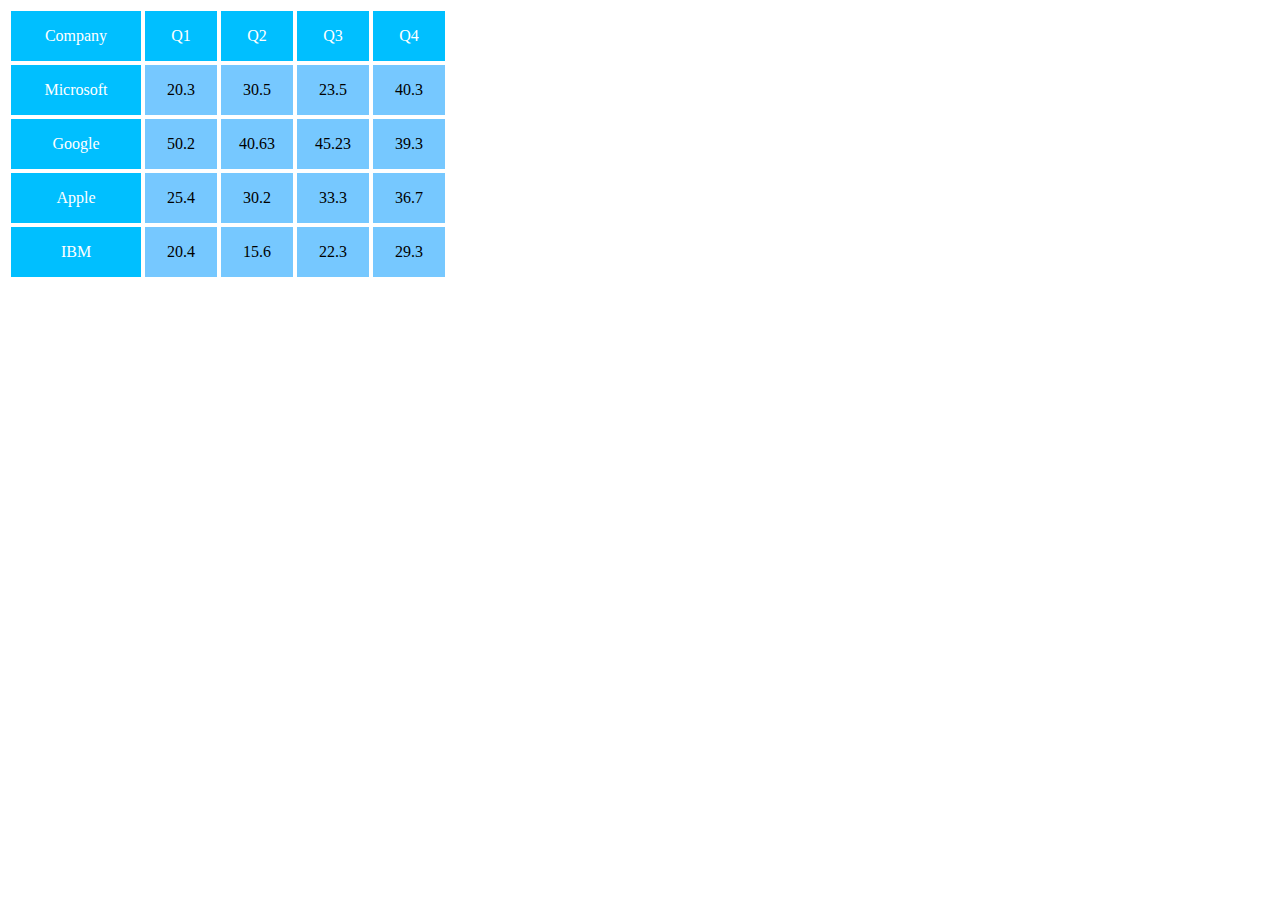
<file: Laba_3/zadacha_1/index.html>
<!DOCTYPE html>
<html lang="en">
<head>
    <meta charset="UTF-8">
    <title>Title</title>
    <link rel="stylesheet" href="styles.css">
</head>
<body>

<table class="table">

<tr><td class="companyName">Company</td><td class="Q">Q1</td ><td class="Q">Q2</td><td class="Q">Q3</td><td class="Q">Q4</td></tr>
<tr><td class="companyName">Microsoft</td><td>20.3</td><td>30.5</td><td>23.5</td><td>40.3</td></tr>
<tr><td class="companyName">Google</td><td>50.2</td><td>40.63</td><td>45.23</td><td>39.3</td></tr>
<tr><td class="companyName">Apple</td><td>25.4</td><td>30.2</td><td>33.3</td><td>36.7</td></tr>
<tr><td class="companyName">IBM</td><td>20.4</td><td>15.6</td><td>22.3</td><td>29.3</td></tr>


</table>
</body>
</html>
</file>
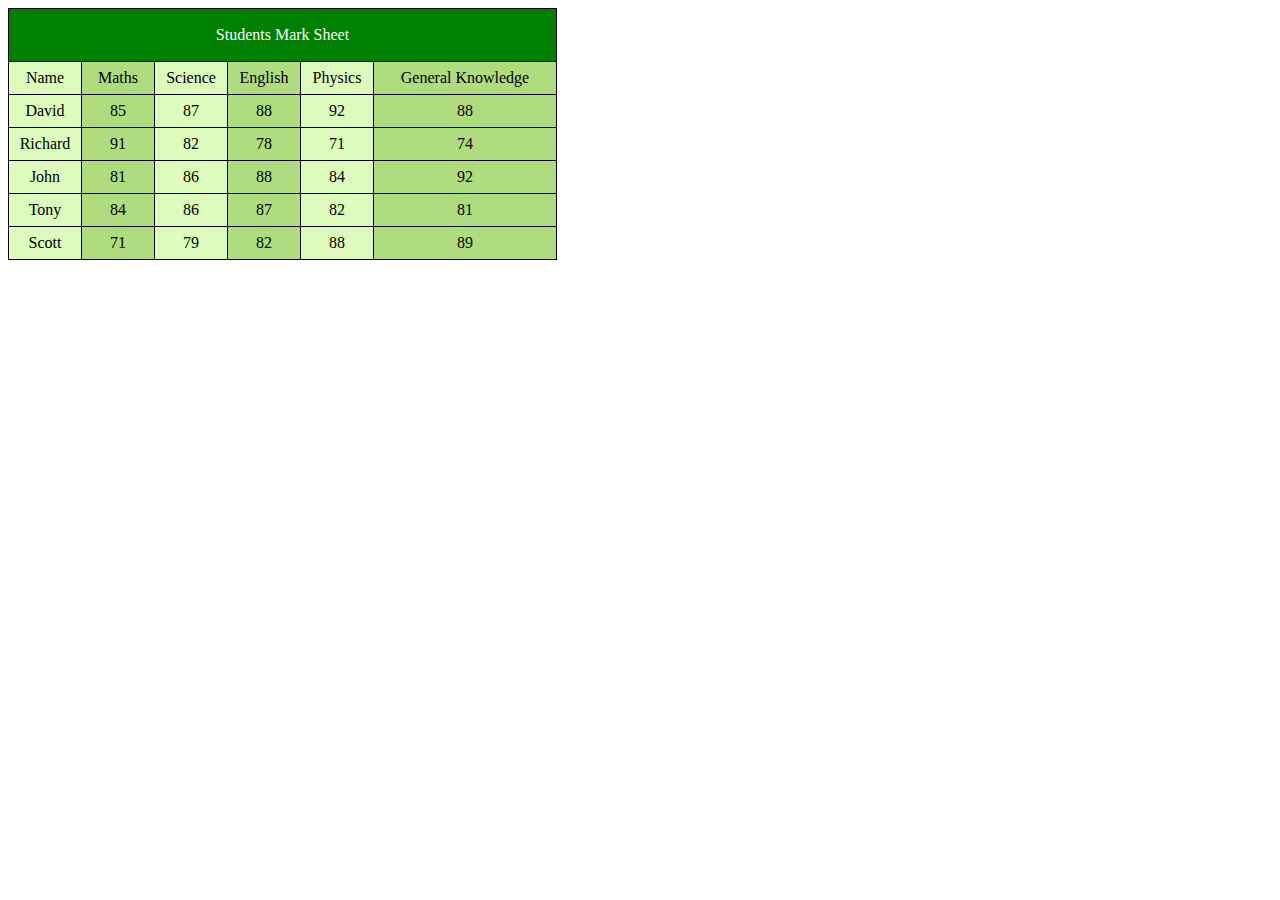
<file: Laba_3/zadacha_2/index.html>
<!DOCTYPE html>
<html lang="en">
<head>
    <meta charset="UTF-8">
    <title>Title</title>
    <link rel="stylesheet" href="styles.css">
</head>
<body>

<table class="table">

    <tr>
        <td colspan="6" class="titleBackground"><p class="title">Students Mark Sheet</p></td>
    </tr>
    <tr>
        <td>Name</td>
        <td>Maths</td>
        <td>Science</td>
        <td>English</td>
        <td>Physics</td>
        <td class="GK">General Knowledge</td>
    </tr>
    <tr>
        <td>David</td>
        <td>85</td>
        <td>87</td>
        <td>88</td>
        <td>92</td>
        <td>88</td>
    </tr>
    <tr>
        <td>Richard</td>
        <td>91</td>
        <td>82</td>
        <td>78</td>
        <td>71</td>
        <td>74</td>
    </tr>
    <tr>
        <td>John</td>
        <td>81</td>
        <td>86</td>
        <td>88</td>
        <td>84</td>
        <td>92</td>
    </tr>
    <tr>
        <td>Tony</td>
        <td>84</td>
        <td>86</td>
        <td>87</td>
        <td>82</td>
        <td>81</td>
    </tr>
    <tr>
        <td>Scott</td>
        <td>71</td>
        <td>79</td>
        <td>82</td>
        <td>88</td>
        <td>89</td>
    </tr>


</table>
</body>
</html>
</file>
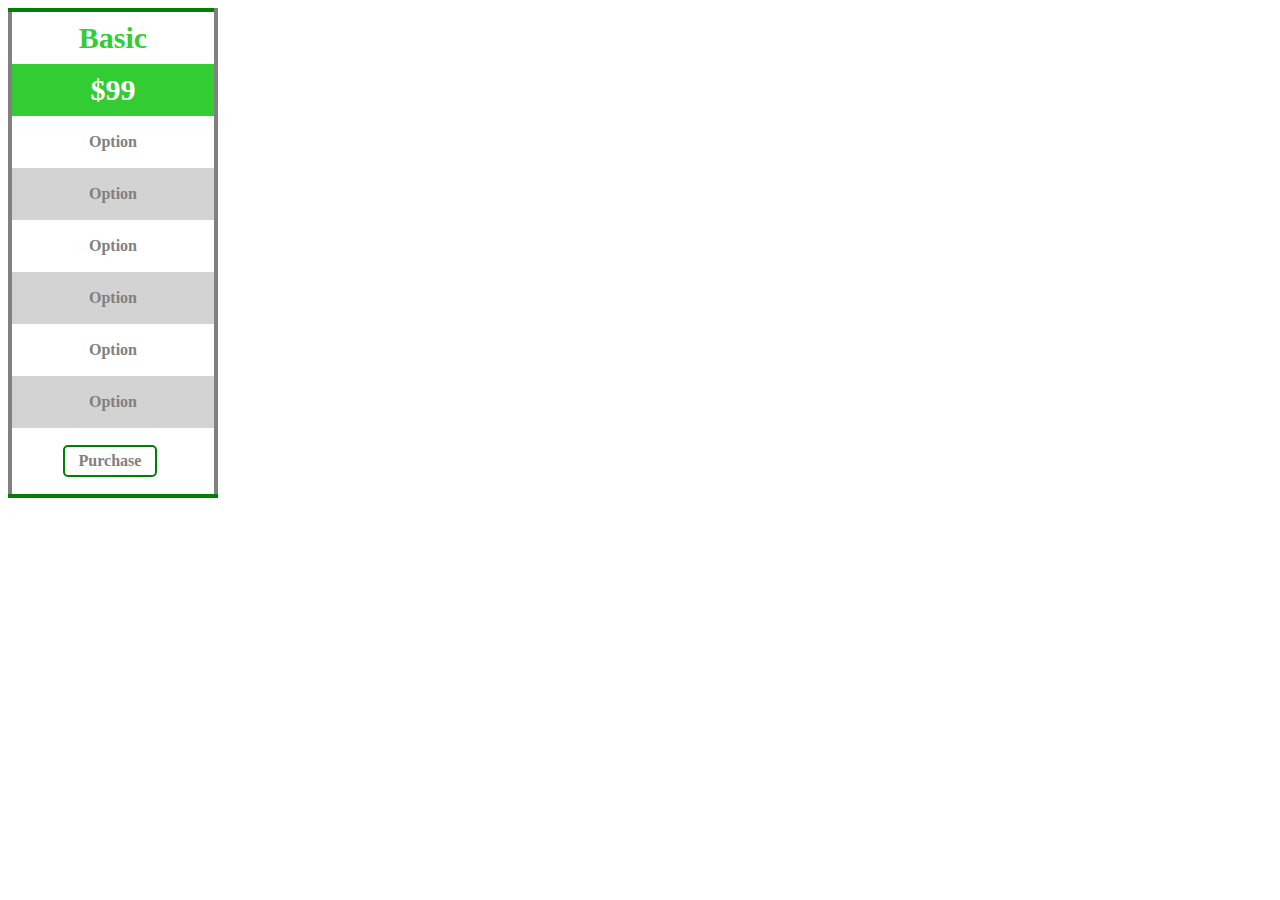
<file: Laba_3/zadacha_3/index.html>
<!DOCTYPE html>
<html lang="en">
<head>
    <meta charset="UTF-8">
    <title>Title</title>
    <link rel="stylesheet" href="styles.css">
</head>
<body>

<table>
    <tr>
        <td class="basic">Basic</td>
    </tr>
    <tr>
        <td class="price">$99</td>
    </tr>
    <tr>
        <td>Option</td>
    </tr>
    <tr>
        <td class="greyBackground">Option</td>
    </tr>
    <tr>
        <td>Option</td>
    </tr>
    <tr>
        <td class="greyBackground">Option</td>
    </tr>
    <tr>
        <td>Option</td>
    </tr>
    <tr>
        <td class="greyBackground">Option</td>
    </tr>
    <tr>
        <td><p class="purchase">Purchase</p></td>
    </tr>

</table>
</body>
</html>
</file>
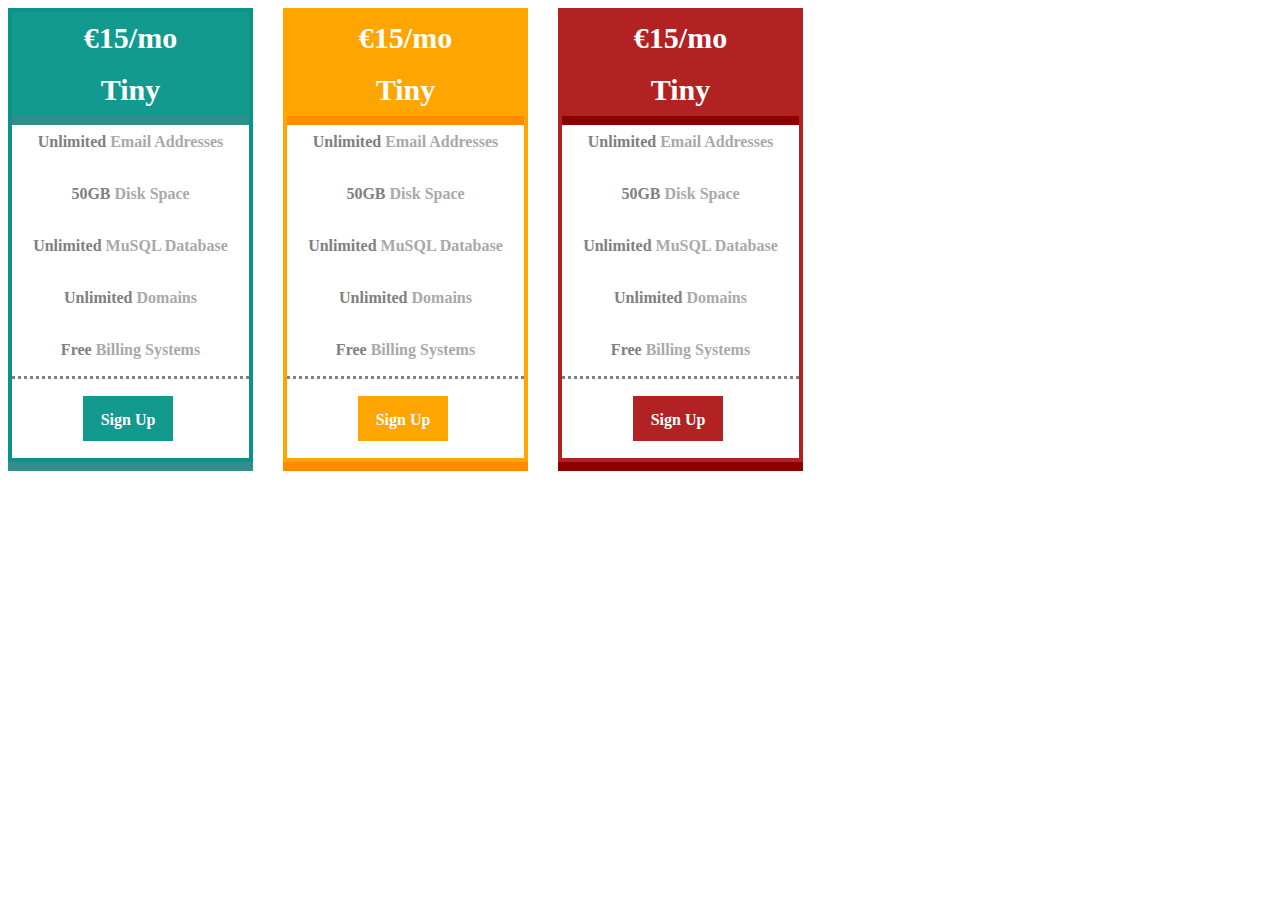
<file: Laba_3/zadacha_4/index.html>
<!DOCTYPE html>
<html lang="en">
<head>
    <meta charset="UTF-8">
    <title>Title</title>
    <link rel="stylesheet" href="styles.css">
</head>
<body>

<table class="table1">
    <tr>
        <td class="titleStyleTableOne">€15/mo</td>

    </tr>
    <tr>
        <td class="titleStyleTableOne">Tiny</td>
    </tr>
    <tr>
        <td><span class="select">Unlimited</span> Email Addresses</td>
    </tr>
    <tr>
        <td><span class="select">50GB</span> Disk Space</td>
    </tr>
    <tr>
        <td><span class="select">Unlimited</span> MuSQL Database</td>
    </tr>
    <tr>
        <td><span class="select">Unlimited</span> Domains</td>
    </tr>
    <tr class="free">
        <td><span class="select ">Free</span> Billing Systems</td>
    </tr>
    <tr>
        <td><p class="buttonOne">Sign Up</p></td>
    </tr>

</table>

<table class="table2">
    <tr>
        <td class="titleStyleTableTwo">€15/mo</td>

    </tr>
    <tr>
        <td class="titleStyleTableTwo">Tiny</td>
    </tr>
    <tr>
        <td><span class="select">Unlimited</span> Email Addresses</td>
    </tr>
    <tr>
        <td><span class="select">50GB</span> Disk Space</td>
    </tr>
    <tr>
        <td><span class="select">Unlimited</span> MuSQL Database</td>
    </tr>
    <tr>
        <td><span class="select">Unlimited</span> Domains</td>
    </tr>
    <tr class="free">
        <td><span class="select ">Free</span> Billing Systems</td>
    </tr>
    <tr>
        <td><p class="buttonTwo">Sign Up</p></td>
    </tr>

</table>
<table class="table3">
    <tr>
        <td class="titleStyleTableThree">€15/mo</td>

    </tr>
    <tr>
        <td class="titleStyleTableThree">Tiny</td>
    </tr>
    <tr>
        <td><span class="select">Unlimited</span> Email Addresses</td>
    </tr>
    <tr>
        <td><span class="select">50GB</span> Disk Space</td>
    </tr>
    <tr>
        <td><span class="select">Unlimited</span> MuSQL Database</td>
    </tr>
    <tr>
        <td><span class="select">Unlimited</span> Domains</td>
    </tr>
    <tr class="free">
        <td><span class="select ">Free</span> Billing Systems</td>
    </tr>
    <tr>
        <td><p class="buttonThree">Sign Up</p></td>
    </tr>

</table>
</body>
</html>
</file>
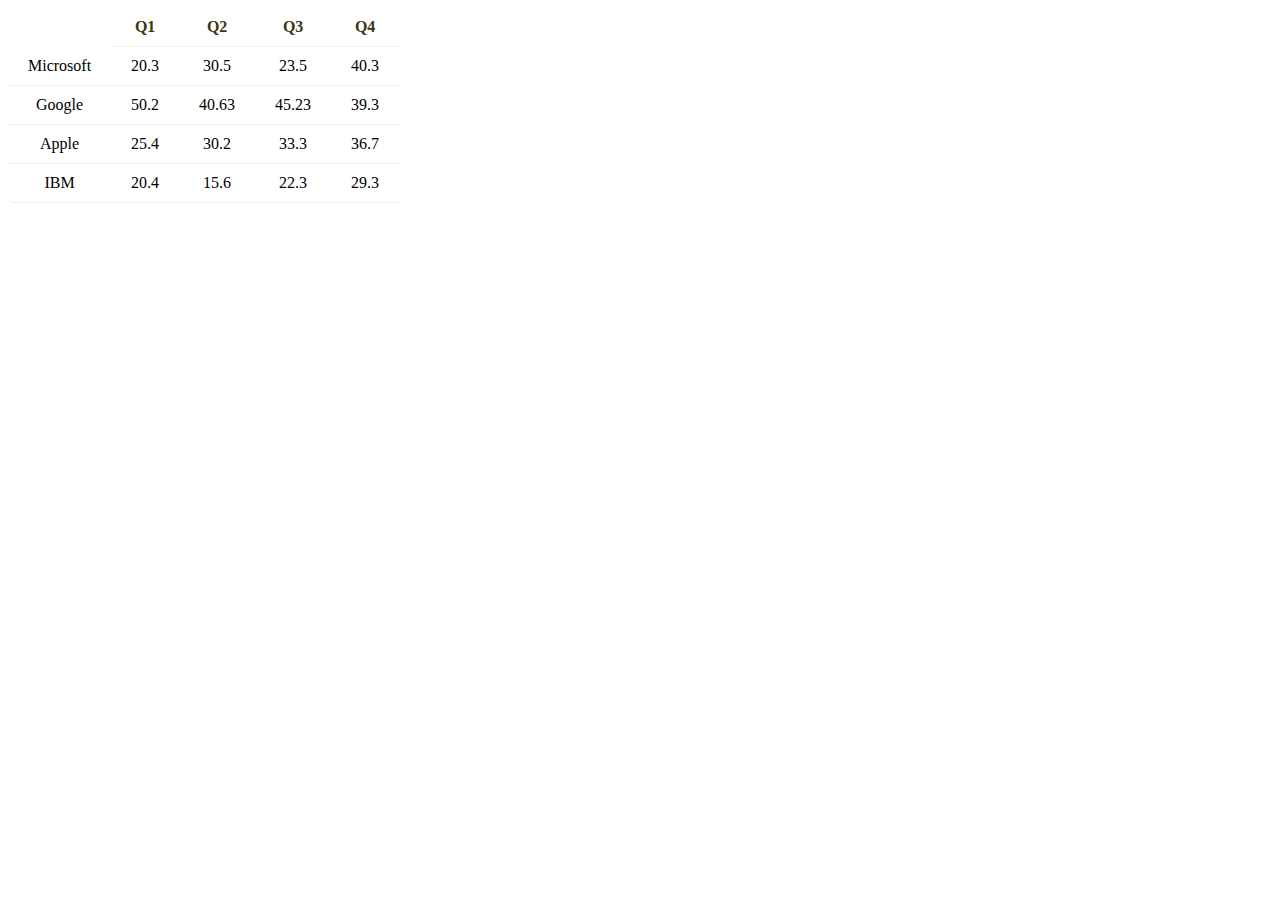
<file: Laba_3/zadacha_6/index.html>
<!DOCTYPE html>
<html lang="en">
<head>
    <meta charset="UTF-8">
    <title>Title</title>
    <link rel="stylesheet" href="styles.css">
</head>
<body>

<table class="zebra">
    <tr>
        <th></th>
        <th>Q1</th>
        <th>Q2</th>
        <th>Q3</th>
        <th>Q4</th>
    </tr>
    <tr>
        <td class="round-top">Microsoft</td>
        <td>20.3</td>
        <td>30.5</td>
        <td>23.5</td>
        <td>40.3</td>
    </tr>
    <tr>
        <td>Google</td>
        <td>50.2</td>
        <td>40.63</td>
        <td>45.23</td>
        <td>39.3</td>
    </tr>
    <tr>
        <td>Apple</td>
        <td>25.4</td>
        <td>30.2</td>
        <td>33.3</td>
        <td>36.7</td>
    </tr>
    <tr>
        <td class="round-bottom">IBM</td>
        <td>20.4</td>
        <td>15.6</td>
        <td>22.3</td>
        <td>29.3</td>
    </tr>
</table>
</body>
</html>
</file>
<file: Laba_3/zadacha_1/styles.css>
td{
    background-color: #76c8ff;
    border: 1px solid white;
    width: 70px;
    height: 30px;
    text-align: center;
}

.companyName{
    color: white;
    padding: 10px 30px;
    background-color: deepskyblue;
}

.Q{
    color: white;
    background-color: deepskyblue;
}
</file>
<file: Laba_3/zadacha_2/styles.css>
table {
    border-collapse: collapse;
    border: 1px solid;

}

td {
    background-color: rgb(221, 251, 187);
    border: 1px solid;
    width: 70px;
    height: 30px;
    text-align: center;

}

td:nth-child(2n) {
    background: rgb(175, 220, 124);
}

.GK {
    width: 180px;

}

.titleBackground {
    background-color: green;

}

.title {
    color: white;
}
</file>
<file: Laba_3/zadacha_3/styles.css>
table {
    border: 4px solid;
    border-color: green grey;
    border-collapse: collapse;
}

td {
    color: gray;
    width: 200px;
    height: 50px;
    text-align: center;
    font-weight: bold
}

.basic {
    font-size: 30px;
    color: limegreen;
    font-weight: bold
}

.price {
    background-color: limegreen;
    font-size: 30px;
    color: white;
    font-weight: bold
}

.greyBackground {
    background-color: lightgray;
}

.purchase {
    border: 2px solid green;
    border-radius: 5px;
    width: 80px;
    padding: 5px;
    margin-left: 50px;
}
</file>
<file: Laba_3/zadacha_4/styles.css>
.table1, .table2, .table3 {
    float: left;
    margin-right: 30px;
}

.table1 {
    border: 4px solid rgb(10, 148, 135);
    border-collapse: collapse;
    box-shadow: 0 9px 0 0 #318e8c;

}

td {
    color: darkgrey;
    width: 235px;
    height: 50px;
    text-align: center;
    font-weight: bold
}

.titleStyleTableOne {
    box-shadow: 0 9px 0 0 #318e8c;
    background-color: rgb(17, 154, 141);
    font-size: 30px;
    color: white;
    font-weight: bold
}

.select {
    color: gray;
}

.free {
    border-bottom: 3px dotted grey;

}

.buttonOne {

    background-color: rgb(17, 154, 141);
    color: white;
    height: 30px;
    width: 90px;
    padding-top: 15px;
    margin-left: 70px;
}

/*2 table*/

.table2 {
    border: 4px solid orange;
    border-collapse: collapse;
    box-shadow: 0 9px 0 0 darkorange;
}

.titleStyleTableTwo {
    box-shadow: 0 9px 0 0 darkorange;;
    background-color: orange;
    font-size: 30px;
    color: white;
    font-weight: bold
}

.buttonTwo {
    background-color: orange;
    color: white;
    height: 30px;
    width: 90px;
    padding-top: 15px;
    margin-left: 70px;

}

/*table 3*/

.table3 {
    border: 4px solid firebrick;
    border-collapse: collapse;
    box-shadow: 0 9px 0 0 darkred;
}

.titleStyleTableThree {
    box-shadow: 0 9px 0 0 darkred;
    background-color: firebrick;
    font-size: 30px;
    color: white;
    font-weight: bold
}

.buttonThree {
    background-color: firebrick;
    color: white;
    height: 30px;
    width: 90px;
    padding-top: 15px;
    margin-left: 70px;

}
</file>
<file: Laba_3/zadacha_6/styles.css>
table {
    border-spacing: 0;
    empty-cells: hide;
}
td {
    padding: 10px 20px;
    text-align: center;
    border-bottom: 1px solid #F4EEE8;
    transition: all 0.5s linear;
}

th {
    padding: 10px 20px;
    color: #3D3511;
    border-bottom: 1px solid #F4EEE8;
    border-top-left-radius: 10px;
    border-top-right-radius: 10px;
}

.round-top {
    border-top-left-radius: 5px;
}
.round-bottom {
    border-bottom-left-radius: 5px;
}
</file>
